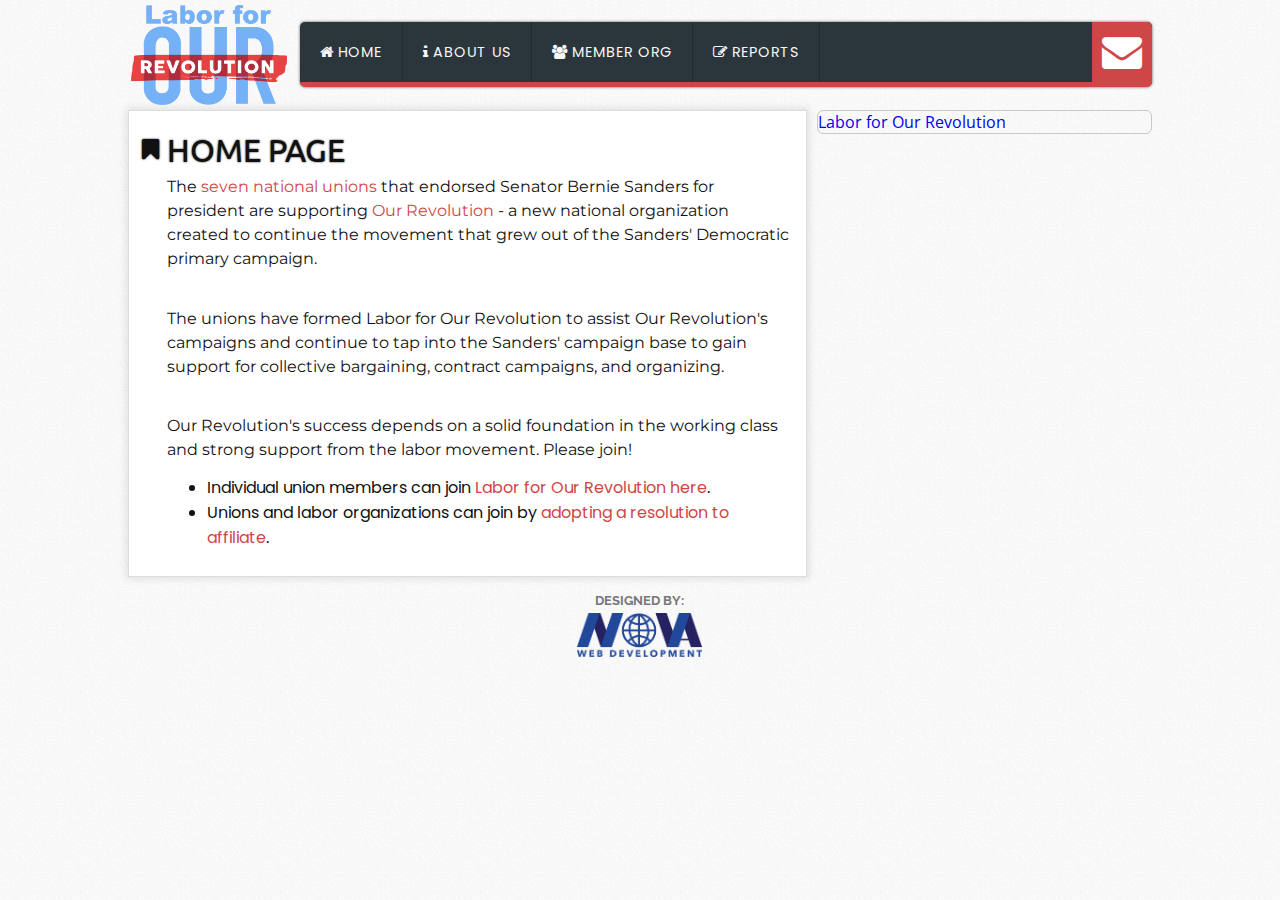
<file: index.html>
<!DOCTYPE html>
<html lang="en">

<head>
  <meta charset="UTF-8">
  <meta name="author" content="Jeff Elkner">
  <meta name="author" content="German Tejada">
  <meta name="description" content="#">
  <meta name="company" content="#">
  <meta name="viewport" content="width=device-width, user-scalable=no, initial-scale=1.0, maximum-scale=1.0, minimum-scale=1.0">
  <meta http-equiv="X-UA-Compatible" content="IE=Edge,chrome=1" />
  <meta http-equiv="X-UA-Compatible" content="IE=9; IE=8; IE=7" />
  <title>Home - Labor4OurRev</title>
  <!-- ICON -->
  <link rel="icon" href="/favicon.png">
  <!-- CSS -->
  <link rel="stylesheet" href="css/global.css">
  <link rel="stylesheet" href="css/font-awesome.min.css">
</head>

<body>
  <div id="fb-root"></div>
  <script>
    (function(d, s, id) {
      var js, fjs = d.getElementsByTagName(s)[0];
      if (d.getElementById(id)) return;
      js = d.createElement(s);
      js.id = id;
      js.src = "//connect.facebook.net/en_US/sdk.js#xfbml=1&version=v2.10";
      fjs.parentNode.insertBefore(js, fjs);
    }(document, 'script', 'facebook-jssdk'));
  </script>
  <div id="main-box">
    <header id="header" class="header">
      <div id="banner">
        <a href="index.html"><img src="media/labor4ourrev_logo.png"></a>
      </div>
    </header>
    <nav class="nav">
      <input type="checkbox" id="btn-menu">
      <label for="btn-menu" class="fa fa-bars"></label>
      <ul id="menu" class="menu">
        <li>
          <a href="index.html">
            <span class="fa fa-home"></span>home
          </a>
        </li>
        <li>
          <a href="about.html">
            <span class="fa fa-info"></span>about us
          </a>
        </li>
        <li>
          <a href="members-org.html">
            <span class="fa fa-group"></span>member org
          </a>
        </li>
        <li>
          <a href="report.html">
            <span class="fa fa-pencil-square-o"></span>reports
          </a>
        </li>
      </ul>
      <div class="social-net">
        <ul class="social-items">
          <li>
            <a target="_top" href="mailto:laborforourrevolution@gmail.com" class="fa fa-envelope mail"></a>
          </li>
        </ul>
      </div>
    </nav>
    <aside class="sidebar">
      <div id="fb-box">
        <div class="fb-page" data-href="https://www.facebook.com/LaborforOurRevolution/" data-tabs="timeline,messages,events" data-width="500" data-small-header="false" data-adapt-container-width="true" data-hide-cover="false" data-show-facepile="false">
          <blockquote cite="https://www.facebook.com/LaborforOurRevolution/" class="fb-xfbml-parse-ignore"><a href="https://www.facebook.com/LaborforOurRevolution/">Labor for Our Revolution</a></blockquote>
        </div>
      </div>
    </aside>
    <main id="main" class="main">
      <div class="content">
        <article>
          <h1 class="article-title">Home Page</h1>
          <p>The <a href="members-org.html">seven national unions</a> that endorsed Senator Bernie Sanders for president are supporting <a target="_blank" href="https://ourrevolution.com/">Our Revolution</a> - a new national organization created to continue the movement that grew out of the Sanders' Democratic primary campaign.
          </p>
        </article>
        <article>
          <p>
            The unions have formed Labor for Our Revolution to assist Our Revolution's campaigns and continue to tap into the Sanders' campaign base to gain support for collective bargaining, contract campaigns, and organizing.
          </p>
        </article>
        <article>
          <p>
            Our Revolution's success depends on a solid foundation in the working class and strong support from the labor movement. Please join!
            <ul>
              <li>Individual union members can join <a target="_blank" href="https://actionnetwork.org/forms/sign-up-here-to-join-labor-for-our-revolution">Labor for Our Revolution here</a>.</li>
              <li>Unions and labor organizations can join by <a target="_blank" href="../media/report-files/Sample%20Union%20Resolution%20in%20support%20of%20Labor%20for%20Our%20Revolution.pdf">adopting a resolution to affiliate</a>.</li>
            </ul>
          </p>
        </article>
      </div>
    </main>
    <footer id="footer" class="footer">
      <span class="copyright">Designed by:</span>
      <a target="_blank" href="http://novawebdevelopment.com/">
      <img src="media/novalogo.png" class="nova_logo"></a>
    </footer>
  </div>
</body>

</html>
</file>
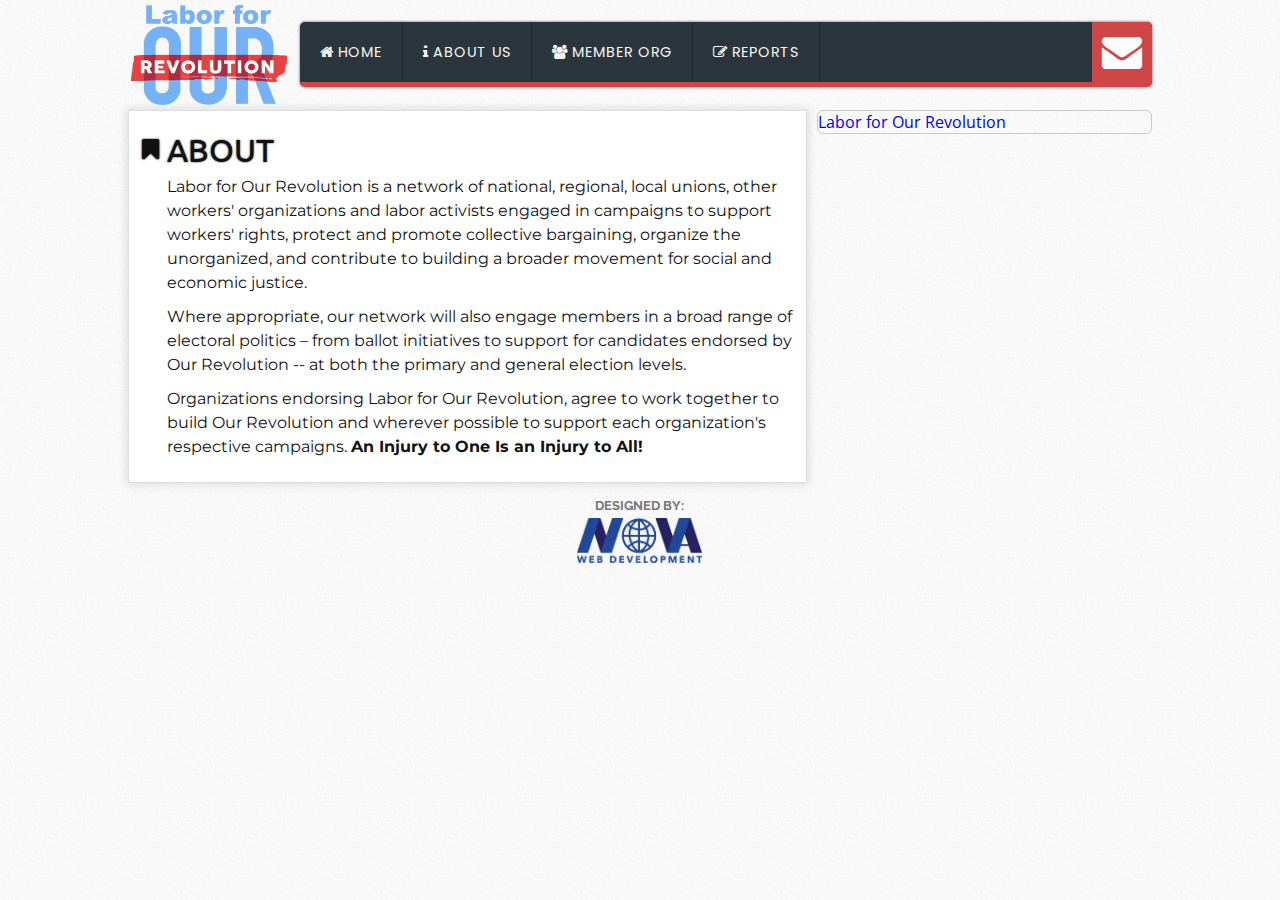
<file: about.html>
<!DOCTYPE html>
<html lang="en">

<head>
  <meta charset="UTF-8">
  <meta name="author" content="Jeff Elkner">
  <meta name="author" content="German Tejada">
  <meta name="description" content="#">
  <meta name="company" content="#">
  <meta name="viewport" content="width=device-width, user-scalable=no, initial-scale=1.0, maximum-scale=1.0, minimum-scale=1.0">
  <meta http-equiv="X-UA-Compatible" content="IE=Edge,chrome=1" />
  <meta http-equiv="X-UA-Compatible" content="IE=9; IE=8; IE=7" />
  <title>About - Labor4OurRev</title>
  <!-- ICON -->
  <link rel="icon" href="/favicon.png">
  <!-- CSS -->
  <link rel="stylesheet" href="css/global.css">
  <link rel="stylesheet" href="css/font-awesome.min.css">
</head>

<body>
  <div id="fb-root"></div>
  <script>
    (function(d, s, id) {
      var js, fjs = d.getElementsByTagName(s)[0];
      if (d.getElementById(id)) return;
      js = d.createElement(s);
      js.id = id;
      js.src = "//connect.facebook.net/en_US/sdk.js#xfbml=1&version=v2.10";
      fjs.parentNode.insertBefore(js, fjs);
    }(document, 'script', 'facebook-jssdk'));
  </script>
  <div id="main-box">
    <header id="header" class="header">
      <div id="banner">
        <a href="index.html"><img src="media/labor4ourrev_logo.png"></a>
      </div>
    </header>
    <nav class="nav">
      <input type="checkbox" id="btn-menu">
      <label for="btn-menu" class="fa fa-bars"></label>
      <ul id="menu" class="menu">
        <li>
          <a href="index.html">
            <span class="fa fa-home"></span>home
          </a>
        </li>
        <li>
          <a href="about.html">
            <span class="fa fa-info"></span>about us
          </a>
        </li>
        <li>
          <a href="members-org.html">
            <span class="fa fa-group"></span>member org
          </a>
        </li>
        <li>
          <a href="report.html">
            <span class="fa fa-pencil-square-o"></span>reports
          </a>
        </li>
      </ul>
      <div class="social-net">
        <ul class="social-items">
          <li>
            <a target="_top" href="mailto:laborforourrevolution@gmail.com" class="fa fa-envelope mail"></a>
          </li>
        </ul>
      </div>
    </nav>
    <aside class="sidebar">
      <div id="fb-box">
        <div class="fb-page" data-href="https://www.facebook.com/LaborforOurRevolution/" data-tabs="timeline,messages,events" data-width="500" data-small-header="false" data-adapt-container-width="true" data-hide-cover="false" data-show-facepile="false">
          <blockquote cite="https://www.facebook.com/LaborforOurRevolution/" class="fb-xfbml-parse-ignore"><a href="https://www.facebook.com/LaborforOurRevolution/">Labor for Our Revolution</a></blockquote>
        </div>
      </div>
    </aside>
    <main id="main" class="main">
      <div class="content">
        <article>
          <h1 class="article-title">About</h1>
          <p>Labor for Our Revolution is a network of national, regional, local unions, other workers' organizations and labor activists engaged in campaigns to support workers' rights, protect and promote collective bargaining, organize the unorganized,
            and contribute to building a broader movement for social and economic justice.
          </p>
          <p>
            Where appropriate, our network will also engage members in a broad range of electoral politics – from ballot initiatives to support for candidates endorsed by Our Revolution -- at both the primary and general election levels.
          </p>
          <p>
            Organizations endorsing Labor for Our Revolution, agree to work together to build Our Revolution and wherever possible to support each organization's respective campaigns. <strong>An Injury to One Is an Injury to All!</strong>
          </p>
        </article>
      </div>
    </main>
    <footer id="footer" class="footer">
      <span class="copyright">Designed by:</span>
      <a target="_blank" href="http://novawebdevelopment.com/">
      <img src="media/novalogo.png" class="nova_logo"></a>
    </footer>
  </div>
</body>

</html>
</file>
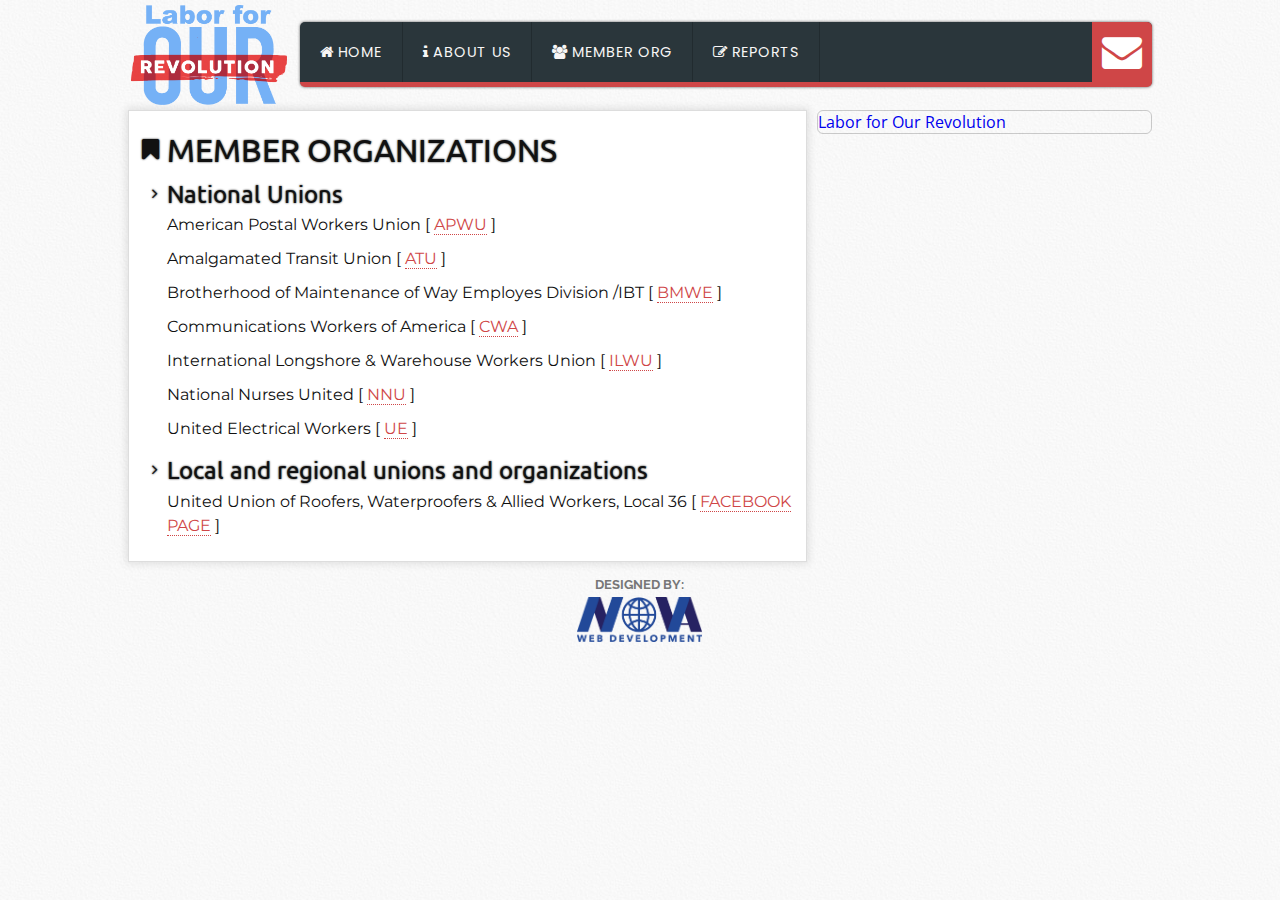
<file: members-org.html>
<!DOCTYPE html>
<html lang="en">

<head>
  <meta charset="UTF-8">
  <meta name="author" content="Jeff Elkner">
  <meta name="author" content="German Tejada">
  <meta name="description" content="#">
  <meta name="company" content="#">
  <meta name="viewport" content="width=device-width, user-scalable=no, initial-scale=1.0, maximum-scale=1.0, minimum-scale=1.0">
  <meta http-equiv="X-UA-Compatible" content="IE=Edge,chrome=1" />
  <meta http-equiv="X-UA-Compatible" content="IE=9; IE=8; IE=7" />
  <title>Member Organizations - Labor4OurRev</title>
  <!-- ICON -->
  <link rel="icon" href="/favicon.png">
  <!-- CSS -->
  <link rel="stylesheet" href="css/global.css">
  <link rel="stylesheet" href="css/font-awesome.min.css">
</head>

<body>
  <div id="fb-root"></div>
  <script>
    (function(d, s, id) {
      var js, fjs = d.getElementsByTagName(s)[0];
      if (d.getElementById(id)) return;
      js = d.createElement(s);
      js.id = id;
      js.src = "//connect.facebook.net/en_US/sdk.js#xfbml=1&version=v2.10";
      fjs.parentNode.insertBefore(js, fjs);
    }(document, 'script', 'facebook-jssdk'));
  </script>
  <div id="main-box">
    <header id="header" class="header">
      <div id="banner">
        <a href="index.html"><img src="media/labor4ourrev_logo.png"></a>
      </div>
    </header>
    <nav class="nav">
      <input type="checkbox" id="btn-menu">
      <label for="btn-menu" class="fa fa-bars"></label>
      <ul id="menu" class="menu">
        <li>
          <a href="index.html">
            <span class="fa fa-home"></span>home
          </a>
        </li>
        <li>
          <a href="about.html">
            <span class="fa fa-info"></span>about us
          </a>
        </li>
        <li>
          <a href="members-org.html">
            <span class="fa fa-group"></span>member org
          </a>
        </li>
        <li>
          <a href="report.html">
            <span class="fa fa-pencil-square-o"></span>reports
          </a>
        </li>
      </ul>
      <div class="social-net">
        <ul class="social-items">
          <li>
            <a target="_top" href="mailto:laborforourrevolution@gmail.com" class="fa fa-envelope mail"></a>
          </li>
        </ul>
      </div>
    </nav>
    <aside class="sidebar">
      <div id="fb-box">
        <div class="fb-page" data-href="https://www.facebook.com/LaborforOurRevolution/" data-tabs="timeline,messages,events" data-width="500" data-small-header="false" data-adapt-container-width="true" data-hide-cover="false" data-show-facepile="false">
          <blockquote cite="https://www.facebook.com/LaborforOurRevolution/" class="fb-xfbml-parse-ignore"><a href="https://www.facebook.com/LaborforOurRevolution/">Labor for Our Revolution</a></blockquote>
        </div>
      </div>
    </aside>
    <main id="main" class="main">
      <div class="content">
        <article>
          <h1 class="article-title">Member Organizations</h1>
          <h1 class="sub-title">National Unions</h1>
          <p>
            American Postal Workers Union [ <a target="_blank" href="http://www.apwu.org/" class="link">APWU</a> ]
          </p>
          <p>
            Amalgamated Transit Union [ <a target="_blank" href="https://www.atu.org/" class="link">ATU</a> ]
          </p>
          <p>
            Brotherhood of Maintenance of Way Employes Division /IBT [ <a target="_blank" href="https://www.bmwe.org/" class="link">BMWE</a> ]
          </p>
          <p>
            Communications Workers of America [ <a target="_blank" href="https://www.cwa-union.org/" class="link">CWA</a> ]
          </p>
          <p>
            International Longshore & Warehouse Workers Union [ <a target="_blank" href="https://www.ilwu.org/" class="link">ILWU</a> ]
          </p>
          <p>
            National Nurses United [ <a target="_blank" href="http://www.nationalnursesunited.org/" class="link">NNU</a> ]
          </p>
          <p>
            United Electrical Workers [ <a target="_blank" href="http://www.ueunion.org/" class="link">UE</a> ]
          </p>
          <h1 class="sub-title" class="link">Local and regional unions and organizations</h1>
          <p>
            United Union of Roofers, Waterproofers & Allied Workers, Local 36 [ <a target="_blank" href="https://www.facebook.com/Rooferslocal36/" class="link">FACEBOOK PAGE</a> ]
          </p>
        </article>
      </div>
    </main>
    <footer id="footer" class="footer">
      <span class="copyright">Designed by:</span>
      <a target="_blank" href="http://novawebdevelopment.com/">
      <img src="media/novalogo.png" class="nova_logo"></a>
    </footer>
  </div>
</body>

</html>
</file>
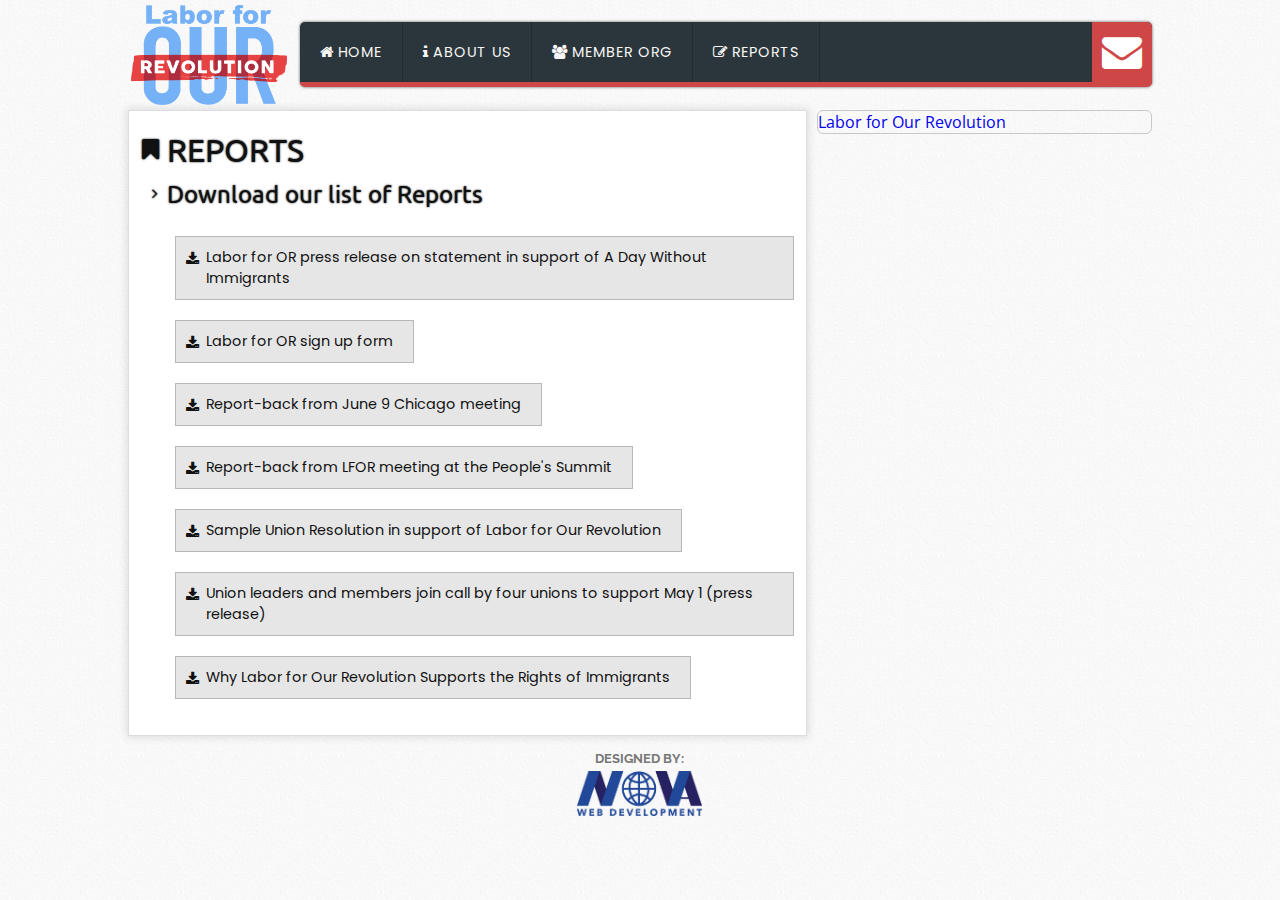
<file: report.html>
<!DOCTYPE html>
<html lang="en">

<head>
  <meta charset="UTF-8">
  <meta name="author" content="Jeff Elkner">
  <meta name="author" content="German Tejada">
  <meta name="description" content="#">
  <meta name="company" content="#">
  <meta name="viewport" content="width=device-width, user-scalable=no, initial-scale=1.0, maximum-scale=1.0, minimum-scale=1.0">
  <meta http-equiv="X-UA-Compatible" content="IE=Edge,chrome=1" />
  <meta http-equiv="X-UA-Compatible" content="IE=9; IE=8; IE=7" />
  <title>Reports - Labor4OurRev</title>
  <!-- ICON -->
  <link rel="icon" href="/favicon.png">
  <!-- CSS -->
  <link rel="stylesheet" href="css/global.css">
  <link rel="stylesheet" href="css/font-awesome.min.css">
</head>

<body>
  <div id="fb-root"></div>
  <script>
    (function(d, s, id) {
      var js, fjs = d.getElementsByTagName(s)[0];
      if (d.getElementById(id)) return;
      js = d.createElement(s);
      js.id = id;
      js.src = "//connect.facebook.net/en_US/sdk.js#xfbml=1&version=v2.10";
      fjs.parentNode.insertBefore(js, fjs);
    }(document, 'script', 'facebook-jssdk'));
  </script>
  <div id="main-box">
    <header id="header" class="header">
      <div id="banner">
        <a href="index.html"><img src="media/labor4ourrev_logo.png"></a>
      </div>
    </header>
    <nav class="nav">
      <input type="checkbox" id="btn-menu">
      <label for="btn-menu" class="fa fa-bars"></label>
      <ul id="menu" class="menu">
        <li>
          <a href="index.html">
            <span class="fa fa-home"></span>home
          </a>
        </li>
        <li>
          <a href="about.html">
            <span class="fa fa-info"></span>about us
          </a>
        </li>
        <li>
          <a href="members-org.html">
            <span class="fa fa-group"></span>member org
          </a>
        </li>
        <li>
          <a href="report.html">
            <span class="fa fa-pencil-square-o"></span>reports
          </a>
        </li>
      </ul>
      <div class="social-net">
        <ul class="social-items">
          <li>
            <a target="_top" href="mailto:laborforourrevolution@gmail.com" class="fa fa-envelope mail"></a>
          </li>
        </ul>
      </div>
    </nav>
    <aside class="sidebar">
      <div id="fb-box">
        <div class="fb-page" data-href="https://www.facebook.com/LaborforOurRevolution/" data-tabs="timeline,messages,events" data-width="500" data-small-header="false" data-adapt-container-width="true" data-hide-cover="false" data-show-facepile="false">
          <blockquote cite="https://www.facebook.com/LaborforOurRevolution/" class="fb-xfbml-parse-ignore"><a href="https://www.facebook.com/LaborforOurRevolution/">Labor for Our Revolution</a></blockquote>
        </div>
      </div>
    </aside>
    <main id="main" class="main">
      <div class="content">
        <article>
          <h1 class="article-title">Reports</h1>
          <h1 class="sub-title">Download our list of Reports</h1>
          <ul class="no-dots">
            <li>
              <a target="_blank" href="media/report-files/LaborforORpressreleaseonstatementinsupportofADayWithoutImmigrants.docx" class="download_link">Labor for OR press release on statement in support of A Day Without Immigrants</a>
            </li>
            <li>
              <a target="_blank" href="media/report-files/LaborforORsignupform.docx" class="download_link">Labor for OR sign up form</a>
            </li>
            <li>
              <a target="_blank" href="media/report-files/Report-backfromJune9Chicagomeeting.pdf" class="download_link">Report-back from June 9 Chicago meeting</a>
            </li>
            <li>
              <a target="_blank" href="media/report-files/Report-backfromLFORmeetingathePeople'sSummit.pdf" class="download_link">Report-back from LFOR meeting at the People's Summit</a>
            </li>
            <li>
              <a target="_blank" href="media/report-files/Sample Union Resolution in support of Labor for Our Revolution.pdf" class="download_link">Sample Union Resolution in support of Labor for Our Revolution</a>
            </li>
            <li>
              <a target="_blank" href="media/report-files/Union leaders and members join call by four unions to support May 1 (press release).pdf" class="download_link">Union leaders and members join call by four unions to support May 1 (press release)</a>
            </li>
            <li>
              <a target="_blank" href="media/report-files/Why Labor for Our Revolution Supports the Rights of Immigrants.docx" class="download_link">Why Labor for Our Revolution Supports the Rights of Immigrants</a>
            </li>
          </ul>
        </article>
      </div>
    </main>
    <footer id="footer" class="footer">
      <span class="copyright">Designed by:</span>
      <a target="_blank" href="http://novawebdevelopment.com/">
      <img src="media/novalogo.png" class="nova_logo"></a>
    </footer>
  </div>
</body>

</html>
</file>
<file: css/global.css>
/* --------------------------------------------------------
version: 1.0
last modified: 10.5.2017 by GFbot
author: German Tejada
email: germ4nm0nster@gmail.com
website: www.gfrexbot.com
----------------------------------------------------------*/

@import url(https://fonts.googleapis.com/css?family=Droid+Sans:400,700|Merriweather:300,300i,400,400i,700,700i,900,900i|Montserrat:100,100i,200,200i,300,300i,400,400i,500,500i,600,600i,700,700i,800,800i,900,900i|Open+Sans:300,300i,400,400i,600,600i,700,700i,800,800i|Poppins:300,400,500,600,700|Raleway:100,100i,200,200i,300,300i,400,400i,500,500i,600,600i,700,700i,800,800i,900,900i|Source+Sans+Pro:200,200i,300,300i,400,400i,600,600i,700,700i,900,900i|Ubuntu:300,300i,400,400i,500,500i,700,700i);
*,
*:before,
*:after {
  -webkit-box-sizing: border-box;
  box-sizing: border-box;
  padding: 0;
  margin: 0;
  text-decoration: none;
}


/*--------------------------------------------------------*/

html,
body {
  background-image: url(../media/white.jpg);
}

body {
  color: #111;
  font: 1em 'Open Sans', verdana, arial, sans-serif;
}


/*--------------------------------------------------------*/

#main-box {
  display: -ms-grid;
  display: grid;
  grid-template-columns: repeat(6, 1fr);
  -ms-grid-rows: auto;
  grid-template-rows: auto;
  width: 80%;
  margin-left: auto;
  margin-right: auto;
  margin-top: 5px;
  margin-bottom: 5px;
  grid-row-gap: 5px;
  grid-column-gap: 10px;
  grid-template-areas: "header nav nav nav nav nav" "main main main main sidebar sidebar" "footer footer footer footer footer footer"
}


/*--------------------------------------------------------*/


/* (HEADER) */

#header {
  grid-area: header;
  /* border-left: 1px solid #ddd;
    border-right: 1px solid #ddd;
    border-bottom: 1px solid #ddd;*/
  display: -webkit-box;
  display: -ms-flexbox;
  display: flex;
  -webkit-box-pack: center;
  -ms-flex-pack: center;
  justify-content: center;
  position: relative;
  height: auto;
  -ms-flex-item-align: center;
  align-self: center;
}


/*--------------------------------------------------------*/


/* (BANNER) */

#banner img {
  display: block;
  max-width: 100%;
  max-height: 100px;
}


/*--------------------------------------------------------*/


/* (NAVBAR) */

.nav {
  grid-area: nav;
  -ms-flex-item-align: center;
  align-self: center;
  height: 60px;
  background: #2A363B;
  border-bottom: 5px solid #CF4647;
  width: 100%;
  -webkit-box-sizing: initial;
  box-sizing: initial;
  font-family: 'Poppins', sans-serif;
  -webkit-box-shadow: 0 0 3px 0 #555;
  box-shadow: 0 0 3px 0 #555;
  border-radius: 5px;
  overflow: hidden;
  display: -webkit-box;
  display: -ms-flexbox;
  display: flex;
  -webkit-box-pack: justify;
  -ms-flex-pack: justify;
  justify-content: space-between;
}

#menu {
  display: -webkit-box;
  display: -ms-flexbox;
  display: flex;
  list-style: none;
}

#menu>li {
  border-right: 1px solid rgba(0, 0, 0, .2);
}

#menu>li>a {
  -webkit-transition: all .3s ease;
  transition: all .3s ease;
  display: block;
  line-height: 20px;
  padding: 20px 20px;
  color: #F8F6F6;
  text-transform: uppercase;
  font-weight: 400;
  letter-spacing: 1px;
  font-size: .9em;
  position: relative;
}

#menu>li>a>span {
  margin-right: 4px;
}

#menu>li>a:hover {
  background: #CF4647;
  text-shadow: 0 0 2px #FFF;
}

#menu>li>a:hover:before {
  position: absolute;
  font-family: FontAwesome;
  -webkit-transform: translate(-50%, -0%);
  transform: translate(-50%, -0%);
  content: '\f106';
  left: 50%;
  bottom: 0;
  font-size: 1.0em;
  -webkit-animation: arrow .5s infinite alternate;
  animation: arrow .5s infinite alternate;
}

#menu>li>.active_link {
  background: #CF4647;
  text-shadow: 0 0 2px #FFF;
}

@-webkit-keyframes arrow {
  from {
    bottom: 0;
  }
  to {
    bottom: 5px;
    font-size: 1.2em;
  }
}

@keyframes arrow {
  from {
    bottom: 0;
  }
  to {
    bottom: 5px;
    font-size: 1.2em;
  }
}


/*[BTN-MENU FOR MOBILE NAVBAR]*/

#btn-menu {
  display: none;
}

.nav>label {
  display: none;
  cursor: pointer;
  line-height: 20px;
  padding: 20px 20px;
  font-size: 2.5em;
  color: #FFF;
}


/*[SOCIAL NET]*/

.social-net {
  -webkit-box-shadow: inset 0 -5px 0 0 #111;
  box-shadow: inset 0 -5px 0 0 #111;
  position: relative;
  z-index: 100;
}

.social-items {
  display: -webkit-box;
  display: -ms-flexbox;
  display: flex;
  list-style: none;
}

.social-items>li>a {
  padding: 20px 10px;
  text-align: center;
  width: 60px;
  line-height: 20px;
  font-size: 2.5em;
  -webkit-transition: all 250ms ease-in-out;
  transition: all 250ms ease-in-out;
}

.social-items>li>a.fb {
  background: #3b5998;
  color: #FFF;
}

.social-items>li>a.mail {
  background: #CF4647;
  color: #FFF;
}

.social-items>li>a.tw {
  background: #55acee;
  color: #FFF;
}

.social-items>li>a:hover {
  text-shadow: 0 0 5px #ddd;
}


/*--------------------------------------------------------*/


/* (MAIN) */

.main {
  grid-area: main;
  min-height: 150px;
  background: #fff;
  border: 1px solid #ddd;
  -webkit-box-shadow: 0 0 8px 2px rgba(0, 0, 0, 0.1);
  box-shadow: 0 0 8px 2px rgba(0, 0, 0, 0.1);
  -ms-flex-item-align: start;
  align-self: flex-start;
}


/* (SIDEBAR)*/

.sidebar {
  -ms-flex-item-align: start;
  align-self: flex-start;
  grid-area: sidebar;
  /*background: #fff;
  border: 1px solid #ddd;
  -webkit-box-shadow: 0 0 8px 2px rgba(0, 0, 0, 0.1);
  box-shadow: 0 0 8px 2px rgba(0, 0, 0, 0.1);*/
}


/* (CONTENT) */

.content>article {
  padding: .8em;
}

.content>article>.article-title {
  font-family: 'Ubuntu', sans-serif;
  text-transform: uppercase;
  font-weight: 400;
  line-height: 1.6em;
  text-shadow: 0 0 2px #111;
  position: relative;
  padding-left: 25px;
}

.content>article>.sub-title {
  font-family: 'Ubuntu', sans-serif;
  font-weight: 400;
  line-height: 1.6em;
  text-shadow: 0 0 2px #111;
  position: relative;
  font-size: 1.5em;
  padding-left: 25px;
}

.content>article>.article-title:before {
  position: absolute;
  font-family: FontAwesome;
  content: '\f02e';
  font-size: .75em;
  left: 0;
}

.content>article>.sub-title:before {
  position: absolute;
  font-family: FontAwesome;
  content: '\f105';
  font-size: .65em;
  left: 10px;
}

.content>article>p {
  font-family: 'Montserrat', sans-serif;
  line-height: 1.5em;
  font-weight: 400;
  padding-left: 25px;
  margin-bottom: 10px;
}

.content>article>ul {
  padding-left: 4.1em;
  padding-top: .2em;
  padding-bottom: .2em;
}

.content>article>ul.no-dots {
  padding-left: 2.1em;
  padding-top: .8em;
  list-style: none;
  padding-bottom: .8em;
}

.content>article>ul>li {
  font-family: 'Poppins', sans-serif;
  line-height: normal;
  font-weight: 400;
  /*font-size: .9em;*/
}

.content>article>ul>li:first-child {
  margin: 0;
}

.content>article>ul>li>a,
.content>article>p>a {
  color: #CF4647;
  -webkit-transition: .2s;
  transition: .2s;
}

.content>article>ul>li>a:hover,
.content>article>p>a:hover {
  color: #b62f2f;
}

.content>article .link {
  color: #CF4647;
  border-bottom: 1px dotted #CF4647;
}

.content>article .link:hover {
  border-bottom: 1px solid #922626;
  color: #922626;
}

.content>article .download_link {
  margin-top: 10px;
  margin-bottom: 10px;
  -webkit-transition: all .3s;
  transition: all .3s;
  color: #111;
  font-size: .9em;
  font-weight: 400;
  display: inline-block;
  padding-top: 10px;
  padding-bottom: 10px;
  padding-left: 30px;
  padding-right: 20px;
  border: 1px solid rgba(0, 0, 0, .2);
  background: rgba(11, 11, 11, .1);
  position: relative;
}

.content>article .download_link:before {
  position: absolute;
  font-family: FontAwesome;
  content: '\f019';
  left: 10px;
  top: 1em;
}

.content>article .download_link:hover {
  background: #F5D061;
}


/*[SPACE BAR]*/

.space_bar {
  border: 0;
  height: 0;
  border-top: 1px solid rgba(0, 0, 0, 0.1);
  border-bottom: 1px solid rgba(255, 255, 255, 0.3);
}


/*[FB BOX]*/

.fb-page {
  overflow: hidden;
  border: 1px solid rgba(11, 11, 11, .2);
  border-radius: 6px;
  /*-webkit-box-shadow: 0 0 5px 0 #999;
  box-shadow: 0 0 5px 0 #999;*/
}


/* FOOTER */

.footer {
  padding: .8em;
  grid-area: footer;
  color: #777;
  font-size: .8em;
  text-transform: uppercase;
  font-family: 'Raleway', sans-serif;
  font-weight: 700;
  text-align: center;
  display: -webkit-box;
  display: -ms-flexbox;
  display: flex;
  -webkit-box-pack: center;
  -ms-flex-pack: center;
  justify-content: center;
  -webkit-box-align: center;
  -ms-flex-align: center;
  align-items: center;
  -webkit-box-orient: vertical;
  -webkit-box-direction: normal;
  -ms-flex-direction: column;
  flex-direction: column;
}

.footer a,
.footer a:link,
.footer a:visited,
.footer a:active {
  color: #555;
}

.footer>a>.nova_logo {
  display: block;
  width: 100%;
  max-width: 125px;
  padding-top: 5px;
  padding-bottom: 5px;
  -webkit-transition: all .3s;
  transition: all .3s;
}

.footer>a>.nova_logo:hover {
  -webkit-transform: scale(1.1);
  transform: scale(1.1);
}


/* [:MEDIA:] */


/*-_DEFAULT MEDIA_-*/

@media screen and (max-width: 779px) {
  #main-box {
    width: 98%;
    grid-column-gap: 0px;
    grid-row-gap: 5px;
    position: initial;
    grid-template-areas: "header header header header header header" "nav nav nav nav nav nav" "main main main main main main" "sidebar sidebar sidebar sidebar sidebar sidebar" "footer footer footer footer footer footer"
  }
  #banner img {
    max-width: 90%;
    margin-left: auto;
    margin-right: auto;
    max-height: 100%;
  }
  /*----------------------*/
  /*[NAVBAR MEDIA]*/
  .nav>label {
    display: block;
    width: 100%;
  }
  .nav {
    border-radius: 0;
    position: relative;
    overflow: visible;
    z-index: 10;
  }
  #menu {
    position: absolute;
    left: 0;
    top: 65px;
    -webkit-box-orient: vertical;
    -webkit-box-direction: normal;
    -ms-flex-direction: column;
    flex-direction: column;
    background: #111;
    width: 100%;
    -webkit-transform: translateX(-105%);
    transform: translateX(-105%);
    -webkit-transition: all .3s;
    transition: all .3s;
  }
  #menu>li {
    border: 0;
  }
  #menu>li>a:hover:before {
    display: none;
  }
  #btn-menu:checked~#menu {
    -webkit-transform: translateX(0%);
    transform: translateX(0%);
  }
}
</file>
